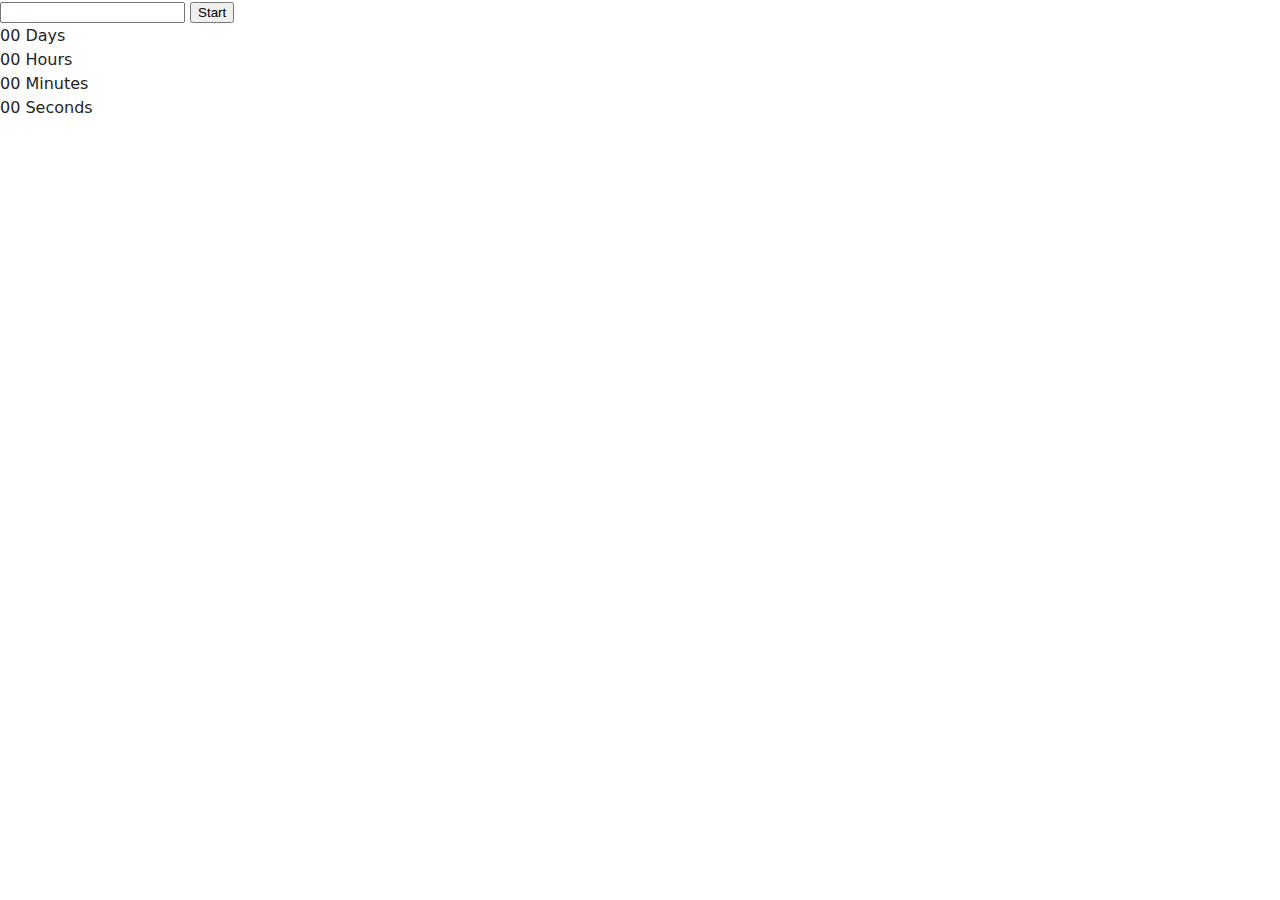
<file: src/1-timer.html>
<!DOCTYPE html>
<html lang="en">
  <head>
    <meta charset="UTF-8" />
    <meta http-equiv="X-UA-Compatible" content="IE=edge" />
    <meta name="viewport" content="width=device-width, initial-scale=1.0" />
    <title>Page 2</title>
    <link rel="stylesheet" href="./css/styles.css" />
  </head>
  <body>

    <main>
      <div class="box">
<input type="text" id="datetime-picker" />
<button type="button" data-start>Start</button>

<div class="timer">
  <div class="field">
    <span class="value" data-days>00</span>
    <span class="label">Days</span>
  </div>
  <div class="field">
    <span class="value" data-hours>00</span>
    <span class="label">Hours</span>
  </div>
  <div class="field">
    <span class="value" data-minutes>00</span>
    <span class="label">Minutes</span>
  </div>
  <div class="field">
    <span class="value" data-seconds>00</span>
    <span class="label">Seconds</span>
  </div>
</div>
      </div>
    </main>
<script type="module" src="./js/1-timer.js"></script>
  </body>
</html>
</file>
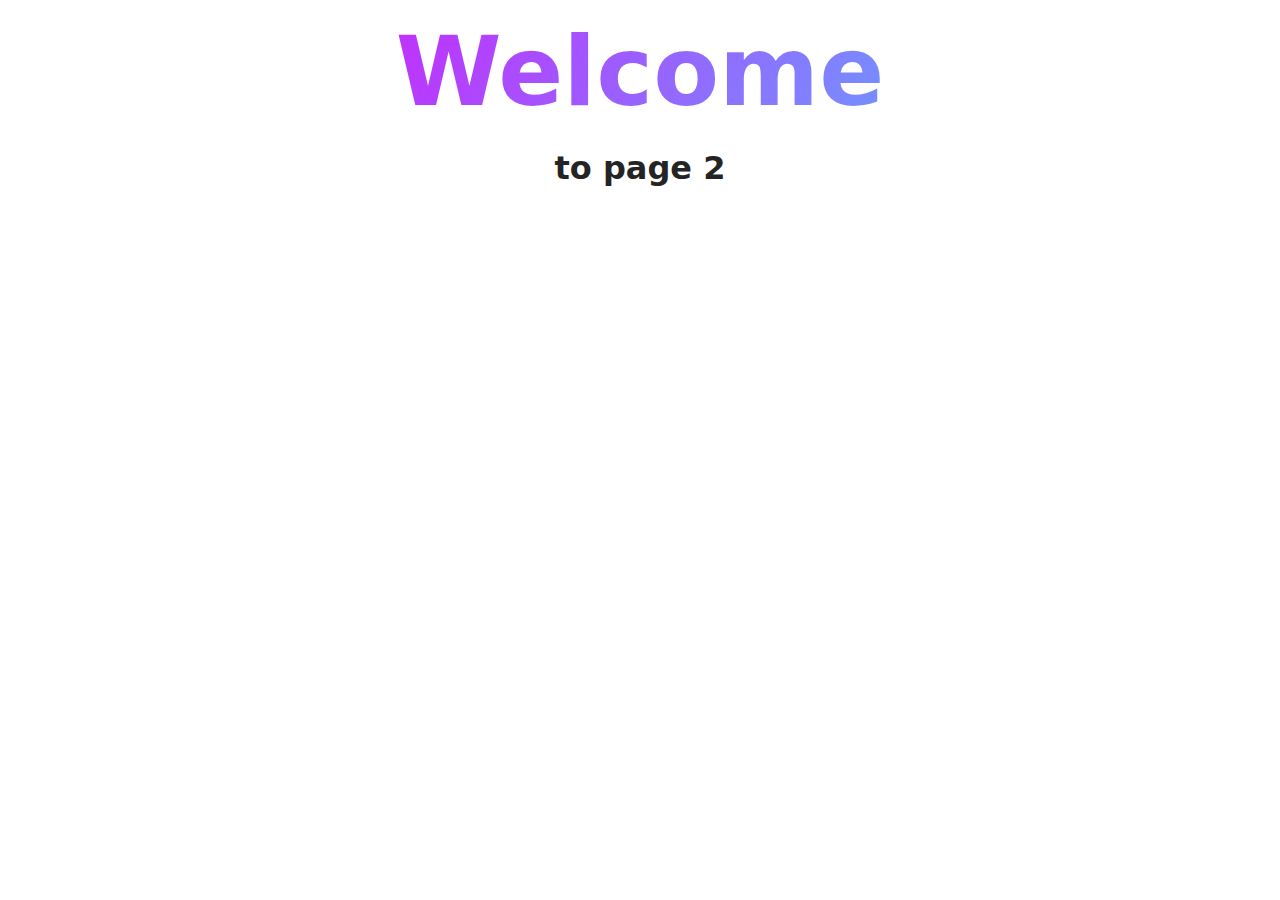
<file: src/page-2.html>
<!DOCTYPE html>
<html lang="en">
  <head>
    <meta charset="UTF-8" />
    <meta http-equiv="X-UA-Compatible" content="IE=edge" />
    <meta name="viewport" content="width=device-width, initial-scale=1.0" />
    <title>Page 2</title>
    <link rel="stylesheet" href="./css/styles.css" />
  </head>
  <body>
    <load
      src="./partials/header.html"
      icon-path="./img/sprite.svg#logo"
      highlight-act="active"
    />

    <main>
      <div class="container">
        <h1 class="main-title">
          <span class="main-title-gradient">Welcome</span> to page 2
        </h1>
        <load src="./partials/back-link.html" />
      </div>
    </main>

    <load src="./partials/footer.html" />
  </body>
</html>
</file>
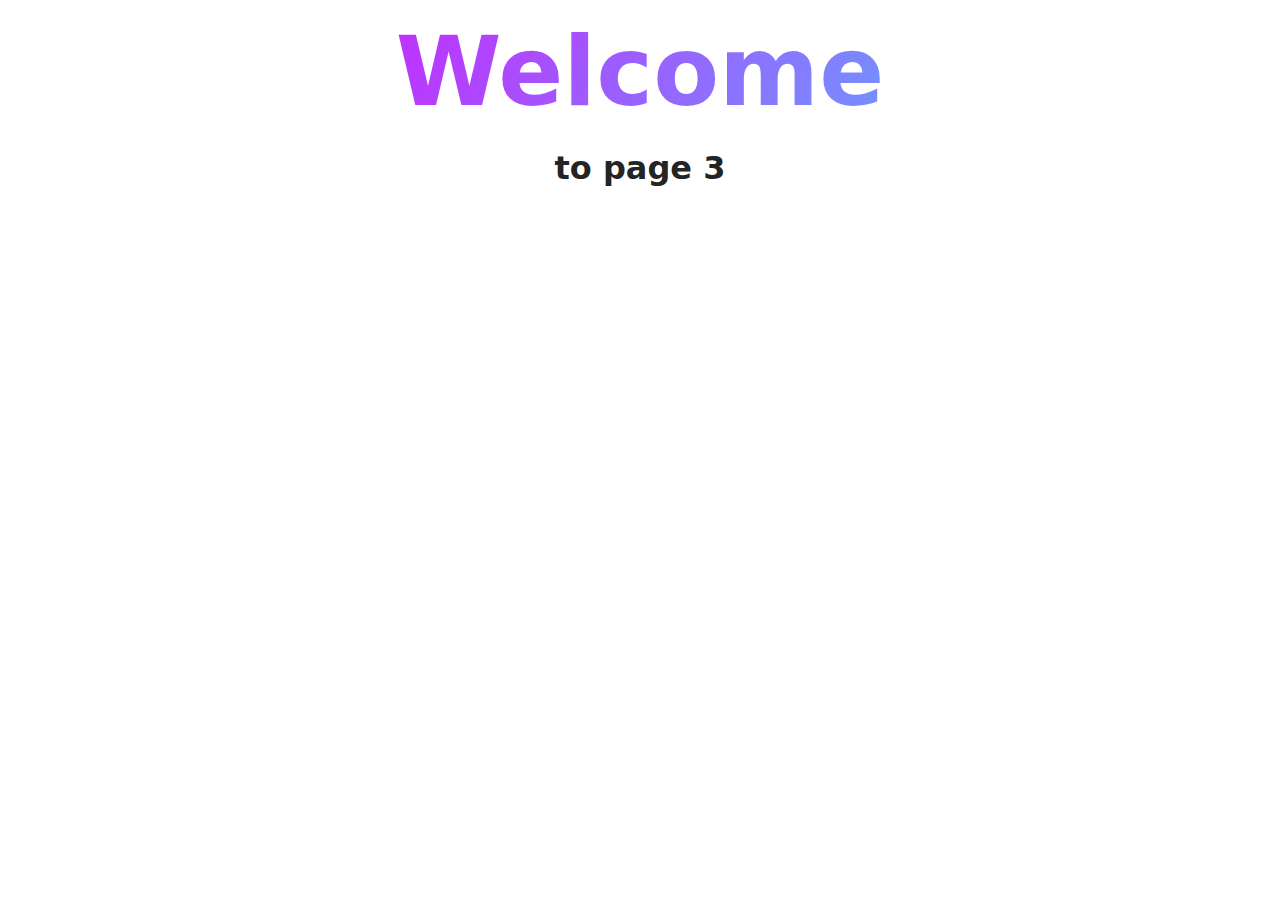
<file: src/page-3.html>
<!DOCTYPE html>
<html lang="en">
  <head>
    <meta charset="UTF-8" />
    <meta http-equiv="X-UA-Compatible" content="IE=edge" />
    <meta name="viewport" content="width=device-width, initial-scale=1.0" />
    <title>Page 3</title>
    <link rel="stylesheet" href="./css/styles.css" />
  </head>
  <body>
    <load
      src="./partials/header.html"
      icon-path="./img/sprite.svg#logo"
      highlight-curr="active"
    />

    <main>
      <div class="container">
        <h1 class="main-title">
          <span class="main-title-gradient">Welcome</span> to page 3
        </h1>
        <load src="./partials/back-link.html" />
      </div>
    </main>

    <load src="./partials/footer.html" />
  </body>
</html>
</file>
<file: src/css/styles.css>
/**
  |============================
  | include css partials with
  | default @import url()
  |============================
*/
/* Common styles */
@import url('./reset.css');
@import url('./base.css');
@import url('./container.css');
@import url('./animations.css');

/* Sections style */
@import url('./header.css');
@import url('./vite-promo.css');
@import url('./badges.css');
@import url('./back-link.css');
@import url('./footer.css');
</file>
